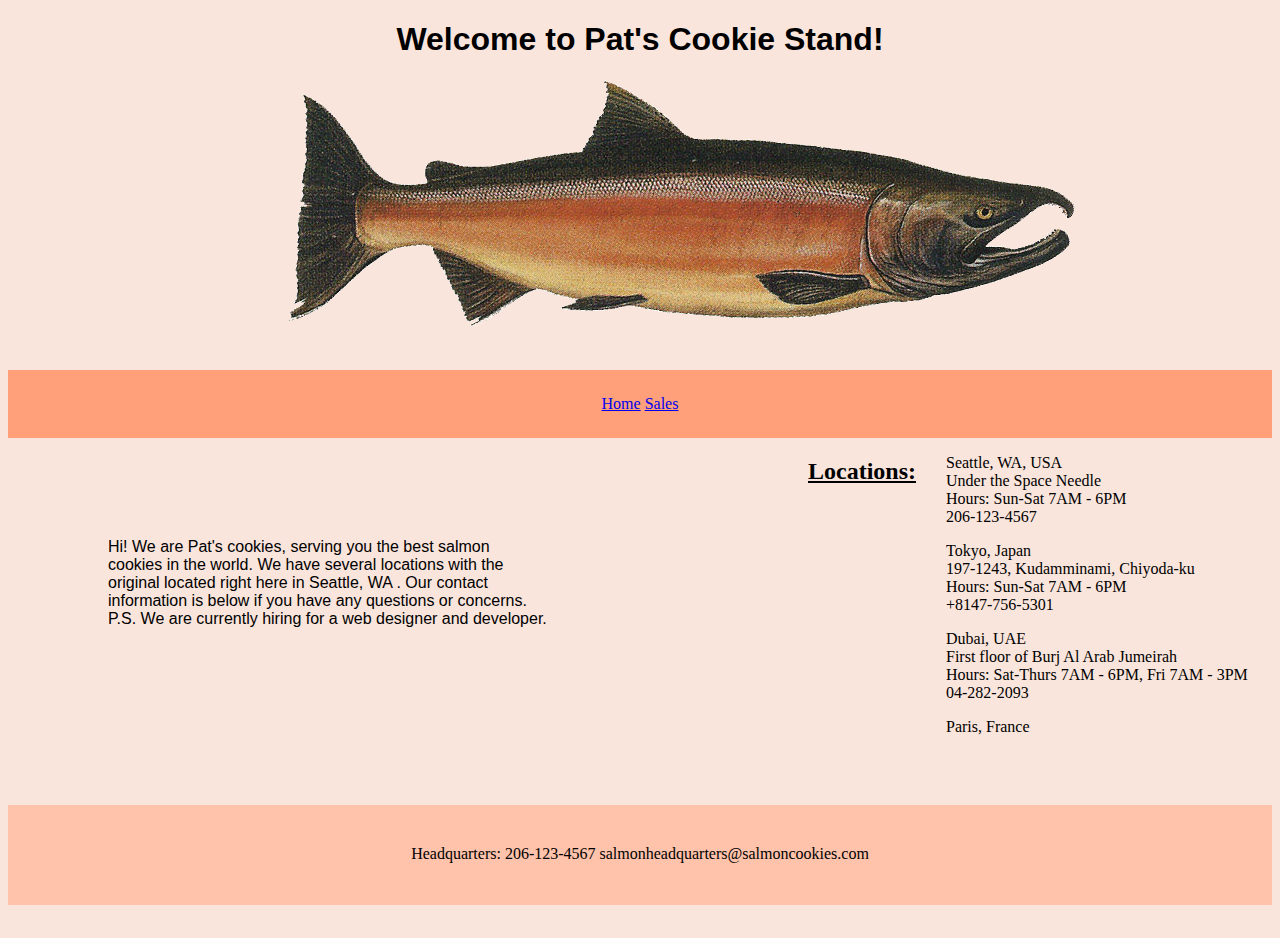
<file: index.html>
<!DOCTYPE html>
<html>

<head>
    <title>Pat's Salmon Cookies</title>
    <link rel="stylesheet" href="style.css">
</head>

<body>
    <h1>Welcome to Pat's Cookie Stand!</h1>
    <img src="salmonpic.png" alt="image of coho salmon">
    <header>
        <a href="index.html">Home</a>
        <a href="sales.html">Sales</a>
    </header>

    <p id="about">
        Hi! We are Pat's cookies, serving you the best salmon cookies in the world. We have several locations with the
        original located right here in Seattle, WA . Our contact information is below if you have any questions or
        concerns.

        P.S. We are currently hiring for a web designer and developer.
    </p>

    <h2 id="locationheader">
        Locations:
    </h2>

    <div id="locations">
        <p>
            Seattle, WA, USA <br>
            Under the Space Needle <br>
            Hours: Sun-Sat 7AM - 6PM <br>
            206-123-4567
        </p>
        <p>
            Tokyo, Japan <br>
            197-1243, Kudamminami, Chiyoda-ku <br>
            Hours: Sun-Sat 7AM - 6PM <br>
            +8147-756-5301
        </p>
        <p>
            Dubai, UAE <br>
            First floor of Burj Al Arab Jumeirah <br>
            Hours: Sat-Thurs 7AM - 6PM, Fri 7AM - 3PM <br>
            04-282-2093
        </p>
        <p>
            Paris, France <br>
            Top floor of the Eiffel Tower <br>
            Hours: Sun-Sat 7AM - 6PM <br>
            01.95.70.88138
        </p>
        <p>
            Lima, Peru <br>
            Calle Los Naranjos 174 <br>
            Hours: Sun-Sat 7AM - 6PM <br>
            999-629079
        </p>
    </div>

</body>
<footer>
    <p id="contact">
        Headquarters:
        206-123-4567
        salmonheadquarters@salmoncookies.com
    </p>
</footer>

</html>
</file>
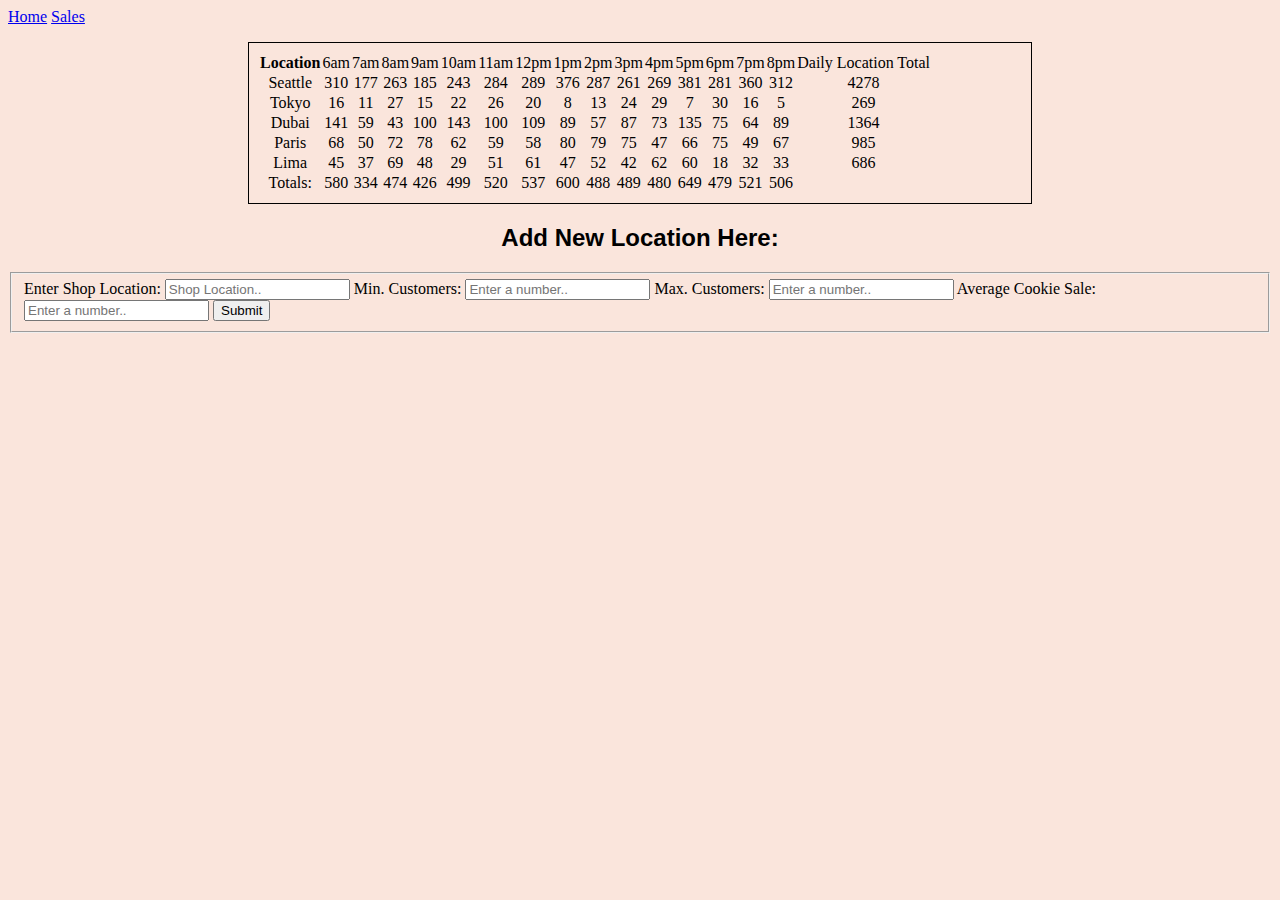
<file: sales.html>
<!DOCTYPE html>
<html>

<head>
    <title>Salmon Cookies</title>
    <link rel="stylesheet" href="salestyle.css">
</head>

<body>

    <header><a href="index.html">Home</a>
        <a href="sales.html">Sales</a></header>

    <ul id="tableData"></ul>

    <h2>Add New Location Here:</h2>

    <form id="userForm">
        <fieldset>
            <label>Enter Shop Location:</label>
            <input type="text" placeholder="Shop Location..">
            <label>Min. Customers:</label>
            <input type="text" placeholder="Enter a number..">
            <label>Max. Customers:</label>
            <input type="text" placeholder="Enter a number..">
            <label>Average Cookie Sale:</label>
            <input type="text" placeholder="Enter a number..">
            <button value="Submit">Submit</button>
        </fieldset>
        <ul id="formData"></ul>
    </form>

    <script src="app.js"></script>
</body>
<footer></footer>

</html>
</file>
<file: style.css>
html {
    background: rgb(250, 229, 220);
}

h1 {
    text-align: center;
    font-family: 'Quicksand', sans-serif;
}

img {
    margin-left: 280px;
}

header {
    margin-top: 40px;
    text-align: center;
    background: lightsalmon;
    padding-top: 25px;
    padding-bottom: 25px;
}

#about {
    font-family: 'Quicksand', sans-serif;
    display: inline-block;
    position: absolute;
    width: 440px;
    height: 400px;
    margin-top: 100px;
    margin-right: 200px;
    margin-left: 100px;
}

#locationheader {
    display: inline-block;
    margin-left: 800px;
    text-decoration: underline;
}

#locations {
    display: inline-block;
    position: absolute;
    overflow: scroll;
    width: 440px;
    height: 300px;
    margin-right: 200px;
    margin-left: 30px;
}

footer {
    position: relative;
    background: rgb(255, 194, 170);
    background-size: cover;
    bottom: 0px;
    height: 100px;
    margin-top: 300px;
}

#contact {
    margin-top: 160px;
    padding-top: 40px;
    text-align: center;
}
</file>
<file: salestyle.css>
html {
    background: rgb(250, 229, 220);
}

#tableData {
    margin-left: 240px;
    text-align: center;
    border: 1px solid black;
    margin-right: 240px;
    padding: 10px 10px 10px 10px;
}

h2 {
    text-align: center;
    font-family: 'Quicksand', sans-serif;
}
</file>
